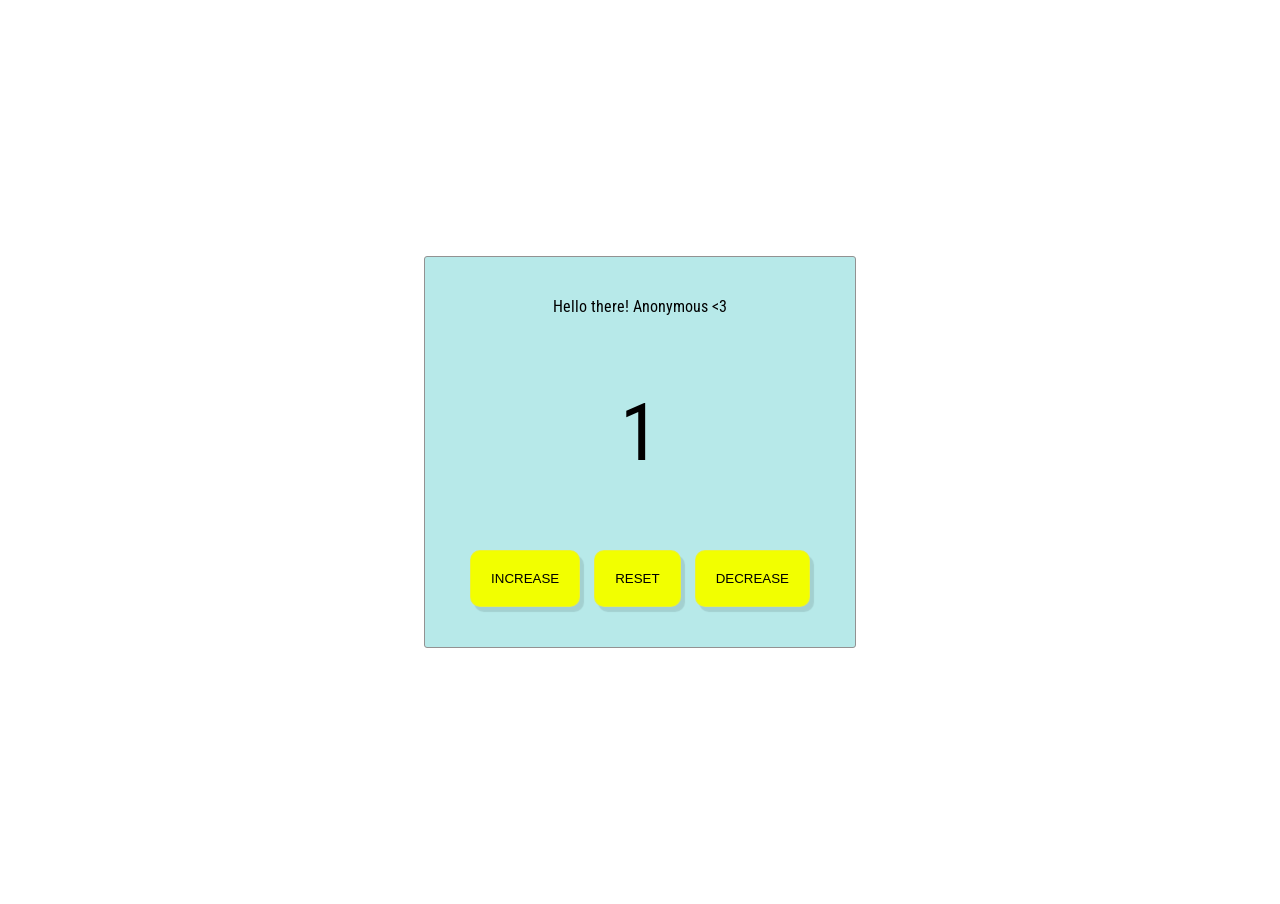
<file: Basic-Counter/index.html>
<!DOCTYPE html>
<html lang="en">

<head>
    <meta charset="UTF-8">
    <meta name="viewport" content="width=device-width, initial-scale=1.0">
    <title>Document</title>
    <link rel="stylesheet" href="style.css">
</head>

<body>

    <div class="container">
        <p id="greet-user"></p>
        <p id="counter">000</p>
        <button id="inc-btn" class="user-btn">Increase</button>
        <button id="reset-btn" class="user-btn">Reset</button>
        <button id="dec-btn" class="user-btn">Decrease</button>
        <script src="script.js"></script>
    </div>
</body>

</html>
</file>
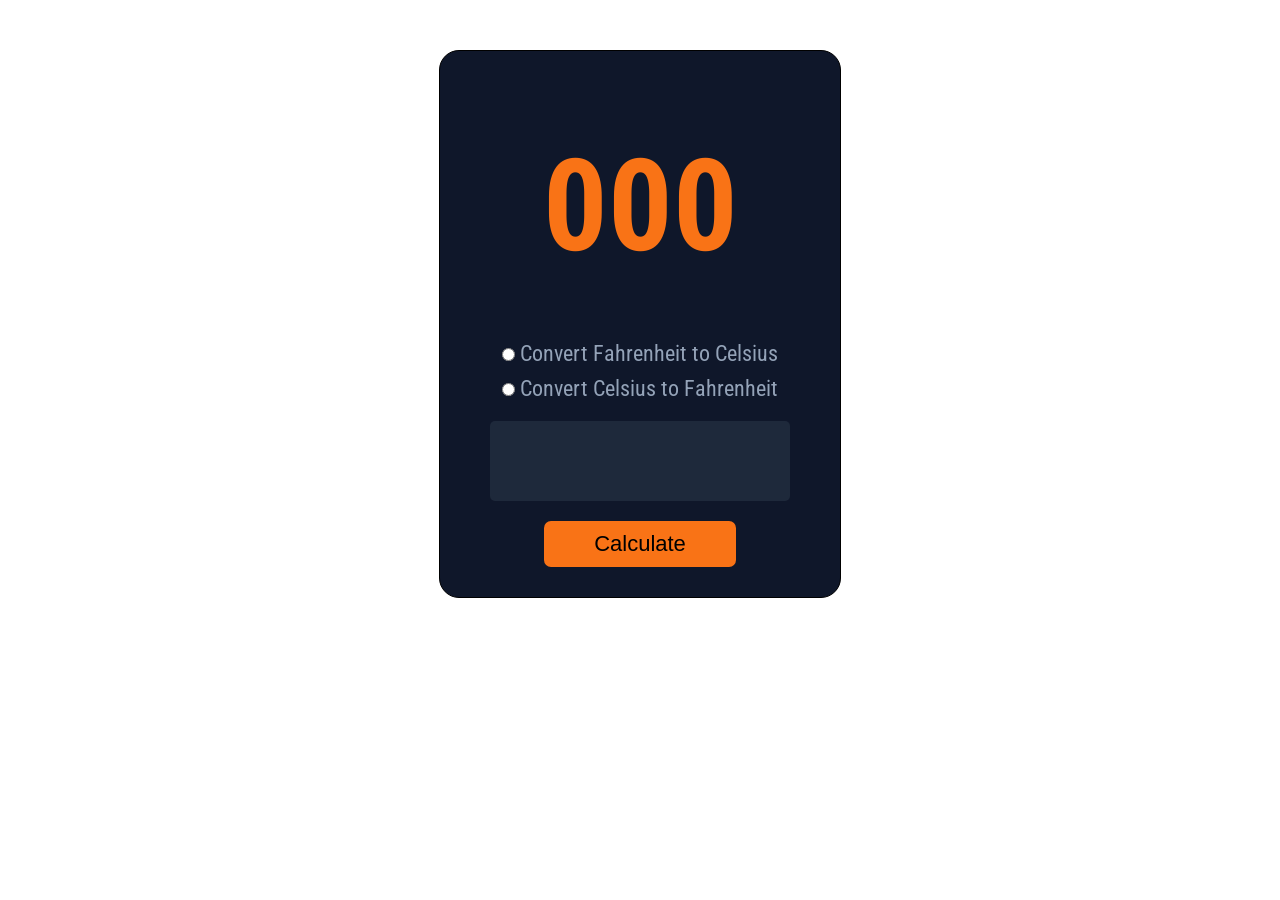
<file: Converted-App/index.html>
<!DOCTYPE html>
<html lang="en">

<head>
    <meta charset="UTF-8">
    <meta name="viewport" content="width=device-width, initial-scale=1.0">
    <title>Document</title>
    <link rel="stylesheet" href="style.css">
</head>

<body>
    <div class="container">
        <h1 id="converted-num">000</h1>
        <ul style="list-style-type: none;">
            <li>
                <input type="radio" name="user-choice" id="user-FtoC">
                <label for="user-FtoC">Convert Fahrenheit to Celsius</label>
            </li>
            <li>
                <input type="radio" name="user-choice" id="user-CtoF">
                <label for="user-CtoF">Convert Celsius to Fahrenheit</label>
            </li>
            <li>
                <input type="number" name="user-temp" id="user-temp">
            </li>
            <li>
                <button id="submit-btn">Calculate</button>
            </li>
        </ul>
    </div>
    <script src="script.js"></script>
</body>

</html>
</file>
<file: Basic-Counter/style.css>
@import url('https://fonts.googleapis.com/css2?family=Roboto+Condensed:ital,wght@0,100..900;1,100..900&display=swap');

* {
    box-sizing: border-box;
    margin: 0;
    padding: 0;
}

body {
    font-family: 'Roboto Condensed';
    display: flex;
}

.container {
    border: 1px solid rgb(147, 146, 146);
    border-radius: 3px;
    background-color: rgb(183, 233, 233);
    margin: 20% auto;
    padding: 40px;
    text-align: center;
}

.container #counter {
    margin: 20% auto;
    font-size: 5em;
}

.container .user-btn {
    background-color: rgb(242, 255, 0);
    padding: 20px;
    margin: 0 5px;
    border: none;
    text-transform: uppercase;
    border: 1px solid rgba(212, 206, 206, 0.254);
    border-radius: 10px;
    box-shadow: 4px 5px 1px rgba(0, 0, 0, 0.105);
}

.container .user-btn:hover {
    cursor: pointer;
    background-color: rgb(235, 241, 107);
}

.container .user-btn:active {
    background-color: rgb(51, 54, 11);
    color: white;
}
</file>
<file: Converted-App/style.css>
@import url('https://fonts.googleapis.com/css2?family=Roboto+Condensed:ital,wght@0,100..900;1,100..900&display=swap');

* {
    margin: 0;
    padding: 0;
    box-sizing: border-box;
}

body {
    font-family: 'Roboto Condensed';
    display: flex;
    height: 100%;
}

.container {
    color: #F8FAFC;
    background-color: #0F172A;
    margin: 50px auto;
    padding: 20px 50px;
    text-align: center;
    border: 1px solid black;
    border-radius: 20px;
}

.container #converted-num {
    font-size: 8em;
    margin: 60px auto;
    color: #F97316;
}

.container li {
    display: block;
    margin: 10px auto;
    font-size: 22px;
    color: #94A3B8;
}

.container label:hover {
    color: #6c85ab;
}

.container input[type=number] {
    font-size: 2em;
    max-width: 300px;
    max-height: 100px;
    text-align: center;
    margin: 10px auto;
    padding: 15px;
    color: #F8FAFC;
    border: none;
    border-radius: 5px;
    background-color: #1E293B;
}

.container input[type=number]:hover,
input[type=number] {
    outline: none;
}

.container button {
    padding: 10px 50px;
    font-size: 1em;
    border: none;
    border-radius: 7px;
    background-color: #F97316;
}

.container button:hover {
    background-color: #db5c01;
    cursor: pointer;
    color: white
}

/* Chrome, Edge, Safari */
.container input[type="number"]::-webkit-inner-spin-button,
.container input[type="number"]::-webkit-outer-spin-button {
    -webkit-appearance: none;
    margin: 0;
}
</file>
